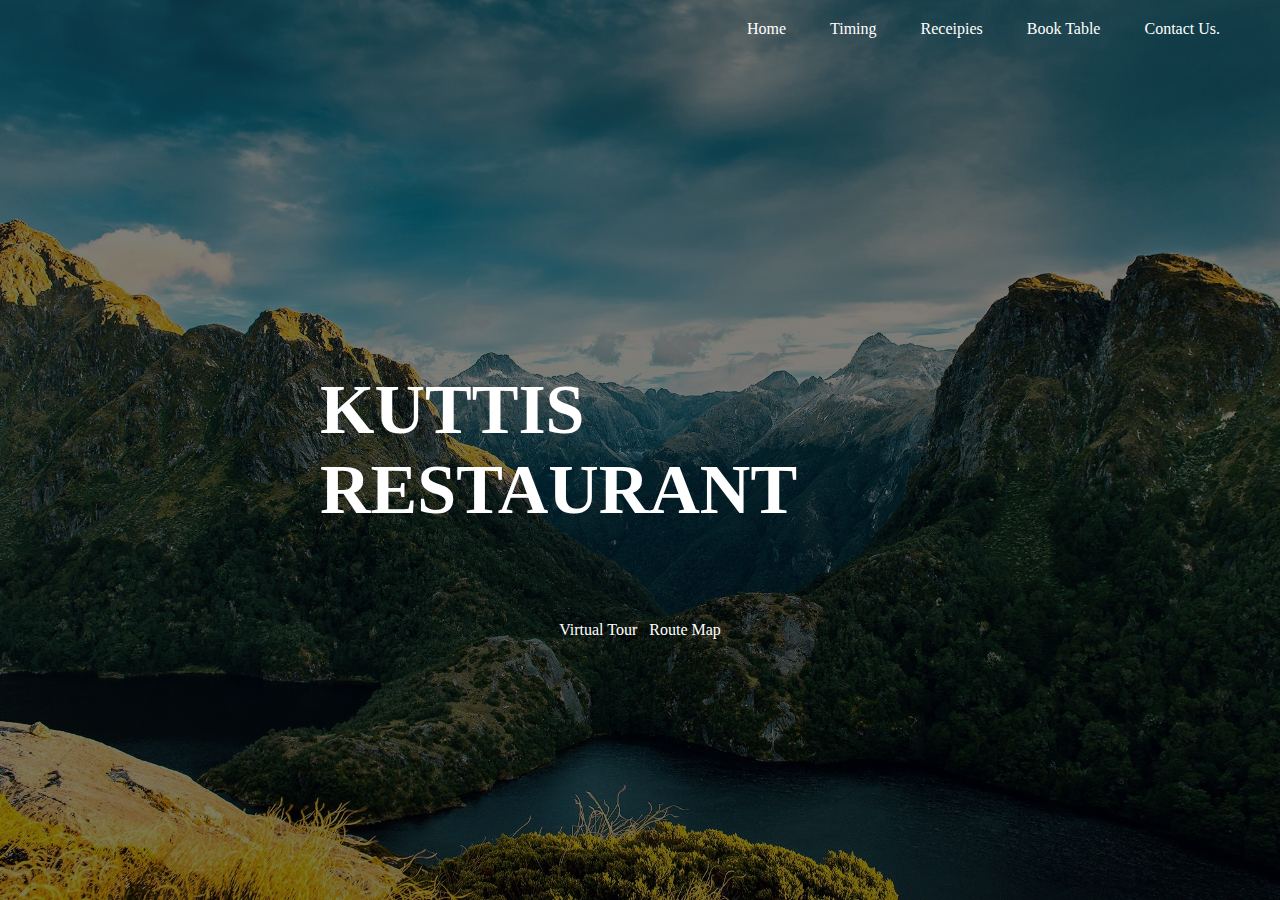
<file: index.html>
<!DOCTYPE html>
<html lang="en">
<head>
    <meta charset="UTF-8">
    <meta name="viewport" content="width=device-width, initial-scale=1.0">
    <title>Sample Website</title>
    <link rel="stylesheet" type="text/css" href="css/style.css">
</head>
<body>
    <header>
        <div class="main">
                <ul>
                    <li><a href="#">Home</a></li>
                    <li><a href="#">Timing</a></li>
                    <li><a href="#">Receipies</a></li>
                    <li><a href="#">Book Table</a></li>
                    <li><a href="#">Contact Us.</a></li>
                    
                </ul>
        </div>
        <div class="title">
            <h1>KUTTIS RESTAURANT</h1>
        </div>
        <div class="button">
            <a href="#" class="btn">Virtual Tour</a>&nbsp;&nbsp;
            <a href="#" class="btn">Route Map</a>
        </div>
    </header>
</body>
</html>
</file>
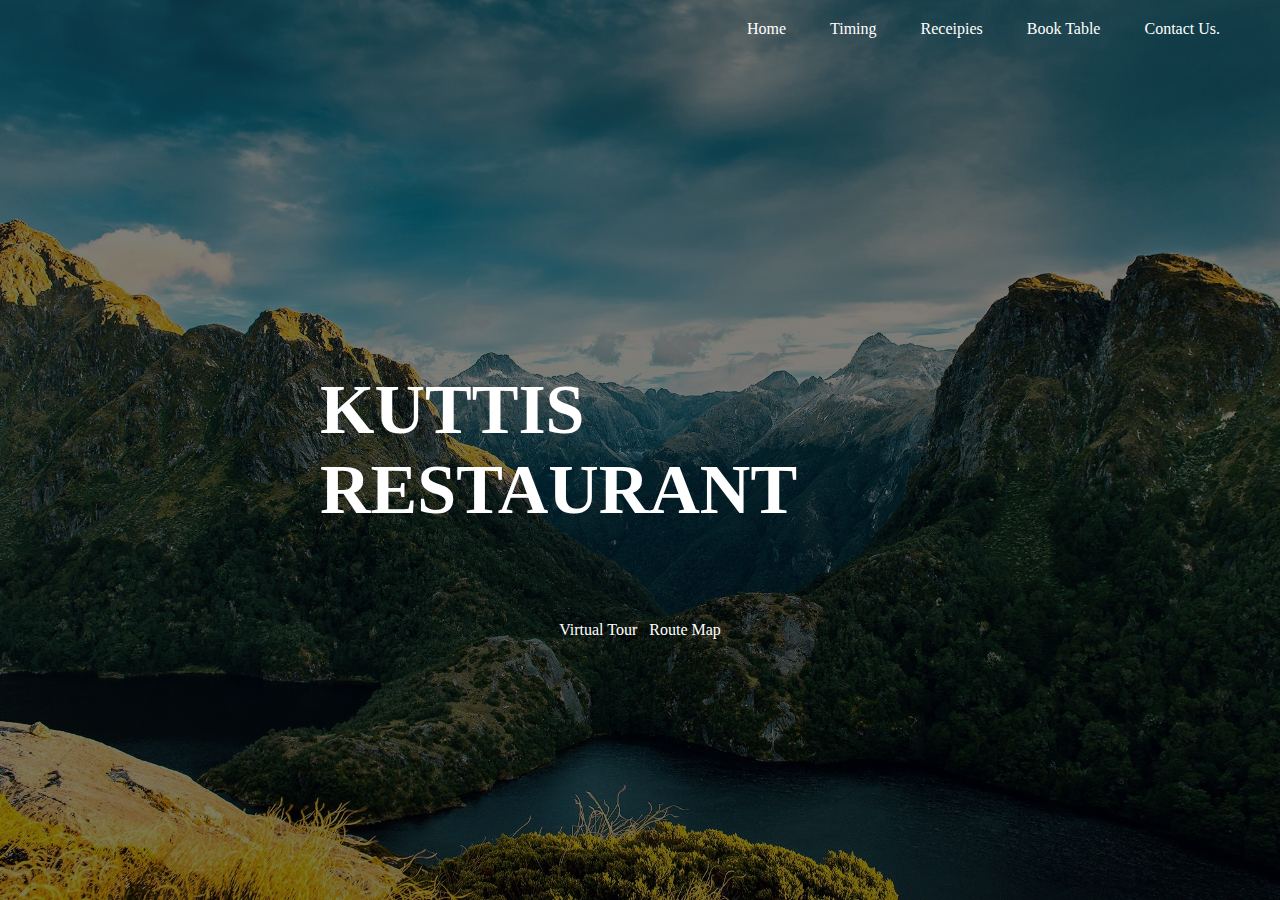
<file: project.html>
<!DOCTYPE html>
<html lang="en">
<head>
    <meta charset="UTF-8">
    <meta name="viewport" content="width=device-width, initial-scale=1.0">
    <title>Sample Website</title>
    <link rel="stylesheet" type="text/css" href="css/style.css">
</head>
<body>
    <header>
        <div class="main">
                <ul>
                    <li><a href="#">Home</a></li>
                    <li><a href="#">Timing</a></li>
                    <li><a href="#">Receipies</a></li>
                    <li><a href="#">Book Table</a></li>
                    <li><a href="#">Contact Us.</a></li>
                    
                </ul>
        </div>
        <div class="title">
            <h1>KUTTIS RESTAURANT</h1>
        </div>
        <div class="button">
            <a href="#" class="btn">Virtual Tour</a>&nbsp;&nbsp;
            <a href="#" class="btn">Route Map</a>
        </div>
    </header>
</body>
</html>
</file>
<file: css/style.css>
*{
    margin: 0;
    padding: 0;
    font-family: century gothic ;
}

header{
    background-image: linear-gradient(rgba(0,0,0,0.5),rgba(0,0,0,0.5)) ,url(../bg.jpg);
    height: 100vh;
    background-size: cover;
    background-position: center;

}
ul{
    float : right;
    list-style-type: none;
    margin-top: 20px;
}
ul li{
    display: inline-block;
}
ul li a{
    text-decoration: none;
    color: #fff;
    padding: 5px 20px;
    border: transparent;
    border-radius: 20%;
    transition: 0.7s ease;
}
ul li a:hover{
    background-color: white;
    color: black;
}

.main{
    max-width: 1200px;
    margin: auto;
}
.title{
    position: absolute;
    top: 50%;
    left: 50%;
    transform: translate(-50%,-50%);
}
.title h1{
    color: white;
    font-size: 70px;
}
.button{
    position: absolute;
    top: 70%;
    left: 50%;
    transform: translate(-50%,-50%);
}
.btn{
    border:transparent
    padding:10px 30px;
    color:#fff;
    text-decoration:none;
    
}
</file>
